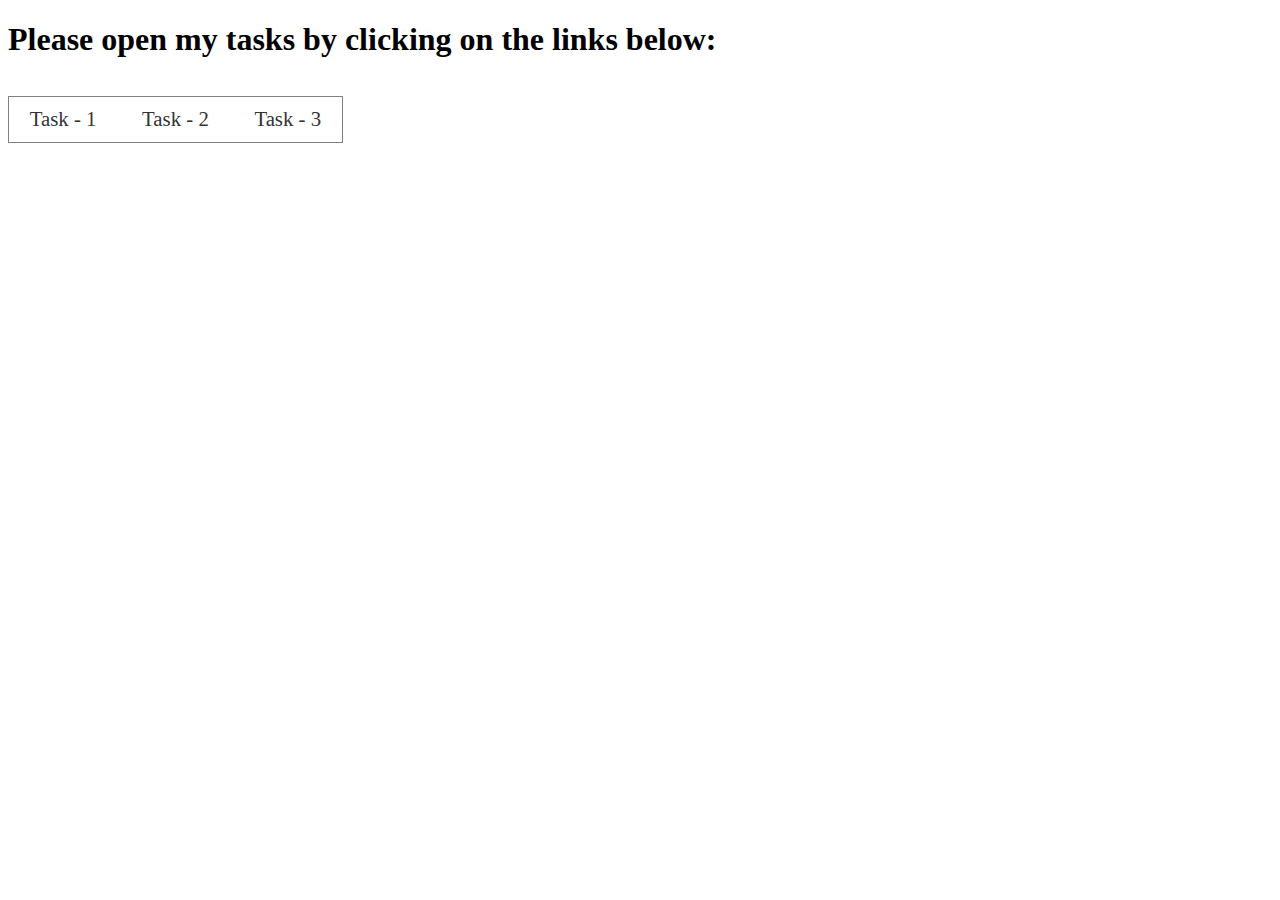
<file: index.html>
<!DOCTYPE html>
<html lang="en">
<head>
    <title>Tech Karo Test</title>
    <link rel="stylesheet" href="style.css">
</head>
<body>
    <h1>Please open my tasks by clicking on the links below:</h1>
    <ul>
        <li><a target="_blank" href="task-1/index.html">Task - 1</a></li>
        <li><a target="_blank" href="task-2/index.html">Task - 2</a></li>
        <li><a target="_blank" href="task-3/index.html">Task - 3</a></li>
    </ul>
</body>
</html>
</file>
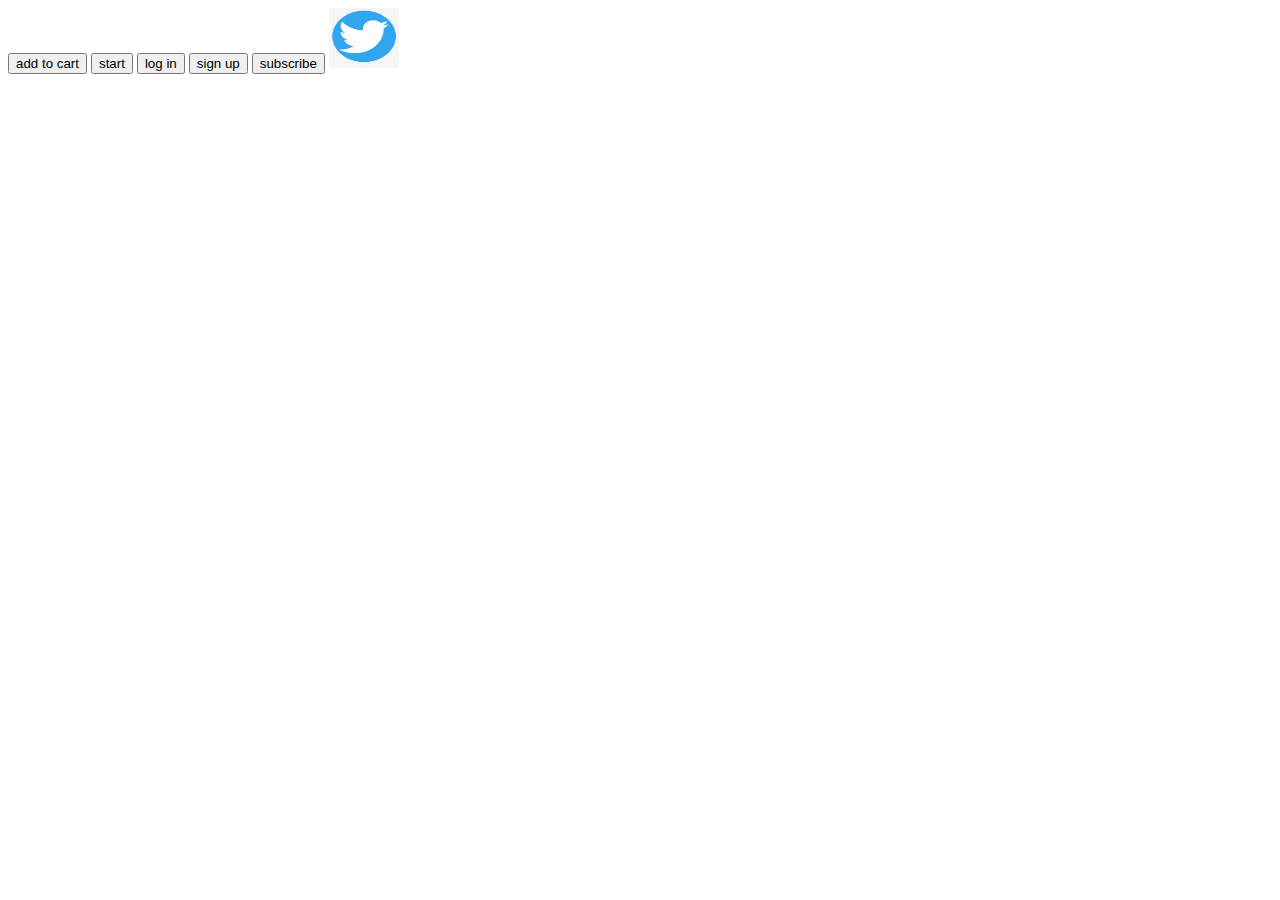
<file: task-1/index.html>
<!DOCTYPE html>
<html lang="en">

<head>
    <title>Document</title>

    <!-- 

        Google Fonts used:
        - Montserrat
        - Gugi

     -->

</head>

<body>
    
    <button> add to cart </button>
    <button>start </button> 
    <button>log in </button>
    <button>sign up </button>
    <button> subscribe </button>
    <img src="download.png" alt="twitter" width="70" height="60">
</body>

</html>
</file>
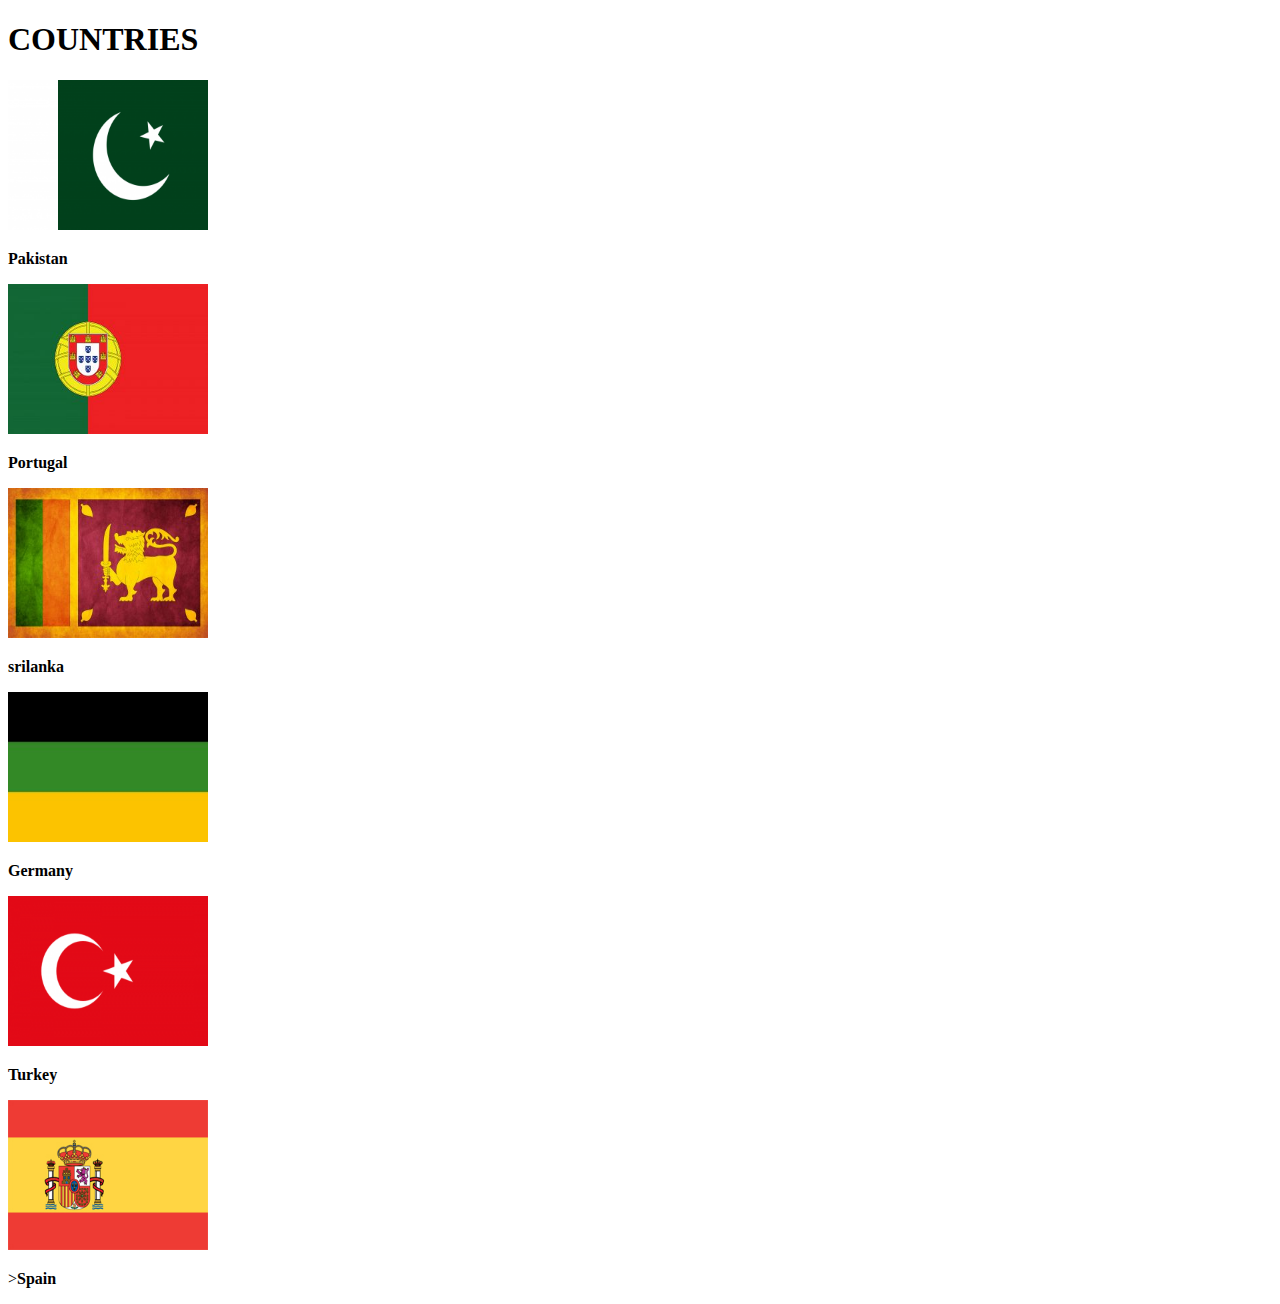
<file: task-2/index.html>
<!DOCTYPE html>
<html lang="en">

<head>
  <title>Document</title>

  <!-- 

        Google Fonts used:
        - Montserrat
        - Satisfy

     -->

</head>

<body>
  <h1> <strong>COUNTRIES</strong></h1> 
  <img src="pakistan.png" alt="pakistan" width="200" height="150">
  <p><strong>Pakistan</strong></p>
  <img src="portugal.jpg" alt="portugal" width="200" height="150">
  <p><strong>Portugal</strong></p>
  <img src="srilanka.jpg" alt="srilanka" width="200" height="150">
  <p><strong>srilanka</strong></p>
  <img src="germany.jpg" alt="germany" width="200" height="150">
  <P><strong>Germany</strong></P>
  <img src="turkey.png" alt="turkey" width="200" height="150">
  <p><strong>Turkey</strong></p>
  <img src="spain.jpg" alt="spain" width="200" height="150">
<P>><strong>Spain</strong></P>

</body>

</html>
</file>
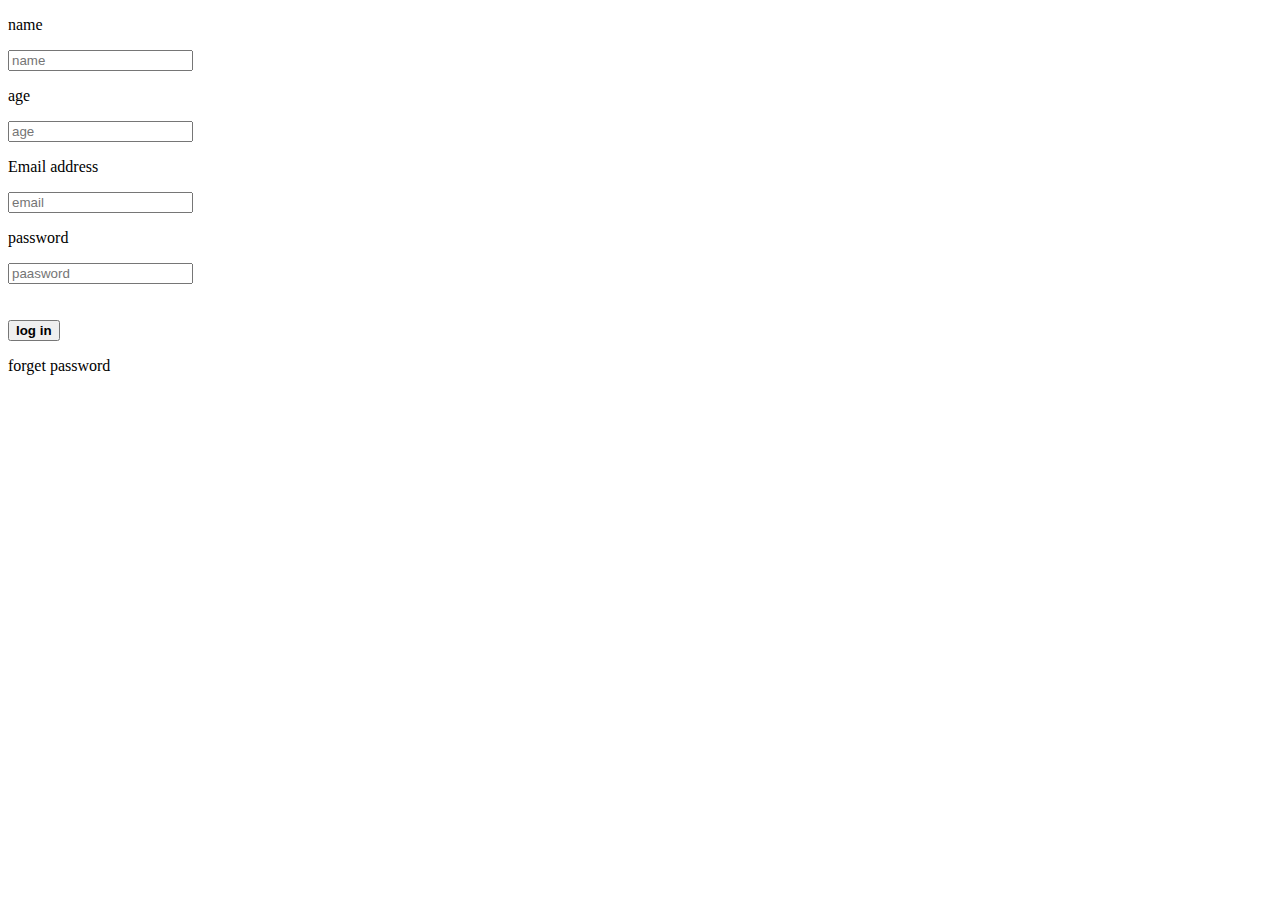
<file: task-3/index.html>
<!DOCTYPE html>
<html lang="en">

<head>
  <title> tech karo form</title>

  <!-- 

        Google Fonts used:
        - Montserrat

     -->
</head>

<body>
  <p style="text-align: center"></p> name</p>
  <input type="name" placeholder="name">
  <p style="text-align:center"></p> age</p>
  <input type="age" placeholder="age">
  <p> Email address</p>
  <input type="email" placeholder="email">
  <p>password</p>
  <input type="password" placeholder="paasword">
  <br>
  <br>
  <br>
  <button> <strong>log in</strong> </button>
  <p> forget password </p>
</body>
</html>
</file>
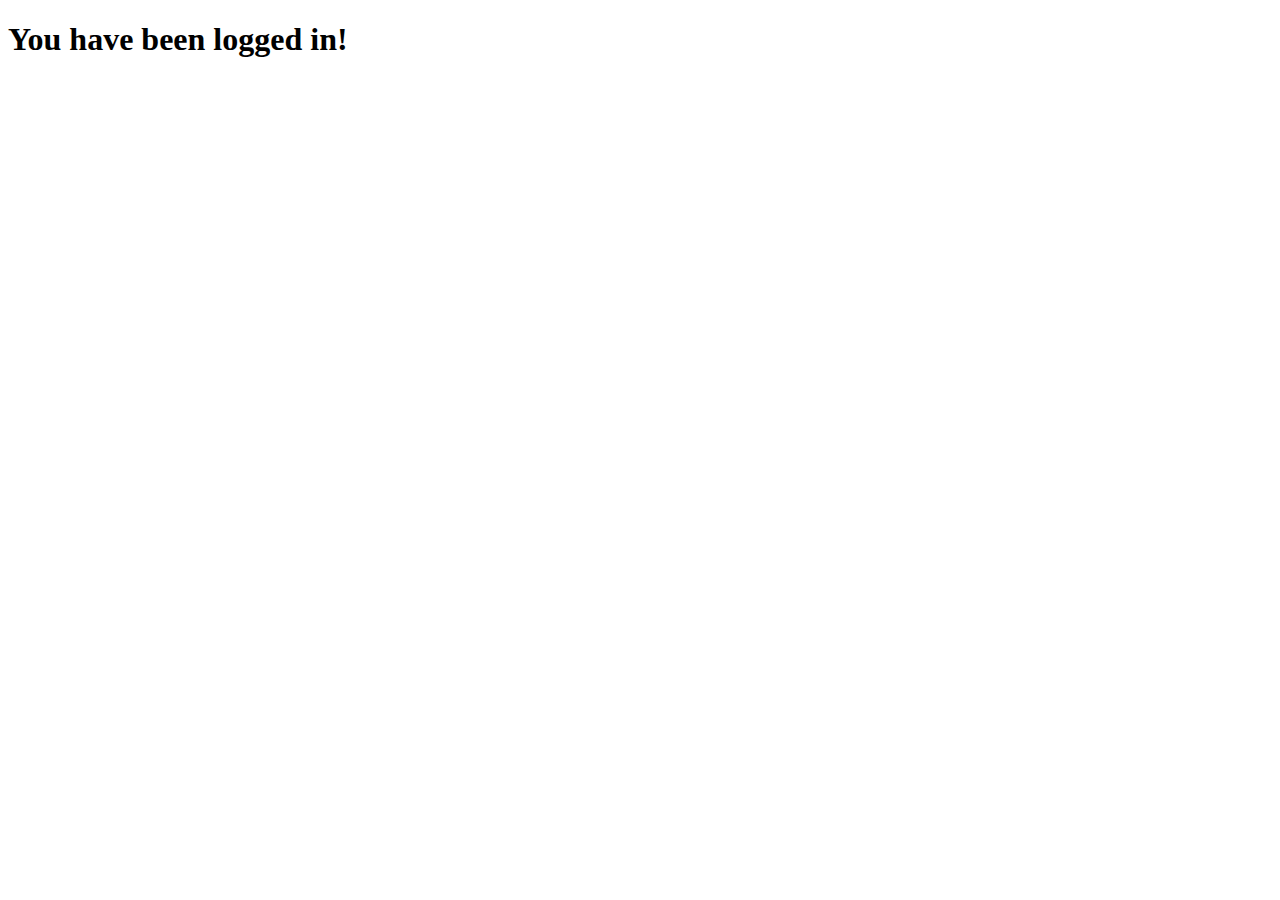
<file: task-3/logged-in.html>
<!DOCTYPE html>
<html lang="en">
<head>
    <meta charset="UTF-8">
    <meta name="viewport" content="width=device-width, initial-scale=1.0">
    <meta http-equiv="X-UA-Compatible" content="ie=edge">
    <title>Document</title>
</head>
<body>
    <h1>You have been logged in!</h1>
</body>
</html>
</file>
<file: style.css>
li {
    padding: 0.5em 1em;
    display: inline-block;
    font-size: 1.3em;
}

ul {
    list-style: none;
    border: 1px solid grey;
    display: inline-block;
    padding: 0;
}

a {
    text-decoration: none;
    color: #333;
}

li:hover {
    background-color: orange;
    cursor: pointer;
}

li:hover a {
    color: white;
}
</file>
